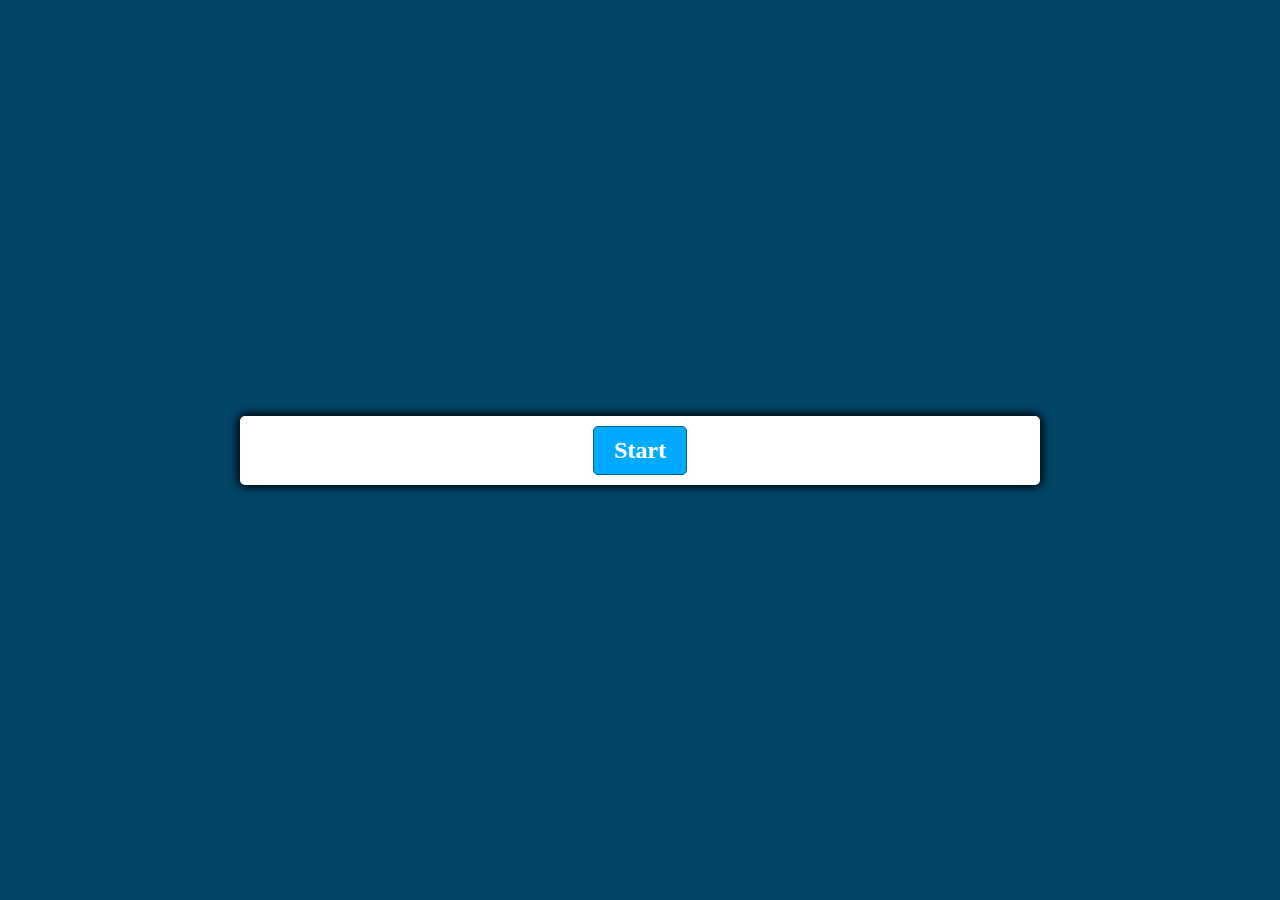
<file: index.html>
<!DOCTYPE html>
<html lang="en">

<head>
    <meta charset="UTF-8">
    <meta name="viewport" content="width=device-width, initial-scale=1.0">
    <link rel="stylesheet" href="css/styles.css">
    <script defer src="js/script.js"></script>
    <title>Quiz</title>
</head>

<body>
    <div class="container">
        <div id="question-container" class="hide">
            <div id="question">Question</div>
            <div id="answer-buttons" class="btn-grid">
                <button class="btn">Answer 1</button>
                <button class="btn">Answer 2</button>
                <button class="btn">Answer 3</button>
                <button class="btn">Answer 4</button>
            </div>
        </div>
        <div class="controls">
            <button id="start-btn" class="start-btn btn">Start</button>
            <button id="next-btn" class="next-btn btn hide">Next</button>
        </div>
    </div>
</body>

</html>
</file>
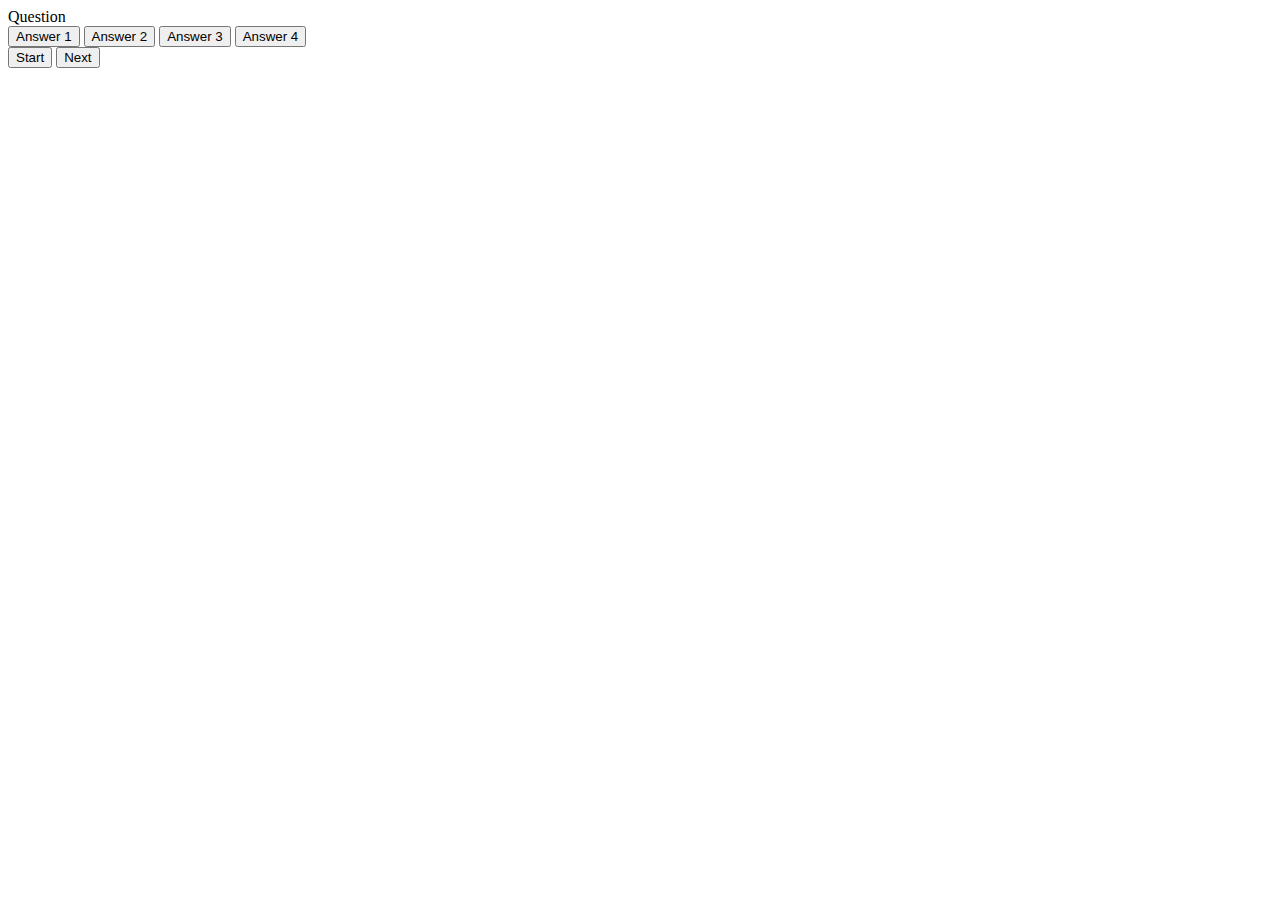
<file: .history/index_20200622093503.html>
<!DOCTYPE html>
<html lang="en">

<head>
    <meta charset="UTF-8">
    <meta name="viewport" content="width=device-width, initial-scale=1.0">
    <title>Quiz</title>
</head>

<body>
    <div class="container">
        <div id="question-container" class="hide">
            <div class="question">Question</div>
            <div class="btn-grid" id="answer-buttons">
                <button class="btn">Answer 1</button>
                <button class="btn">Answer 2</button>
                <button class="btn">Answer 3</button>
                <button class="btn">Answer 4</button>
            </div>
        </div>
        <div class="controls">
            <button id="start-btn" class="start-btn btn">Start</button>
            <button id="next-btn" class="next-btn btn">Next</button>
        </div>
    </div>
</body>

</html>
</file>
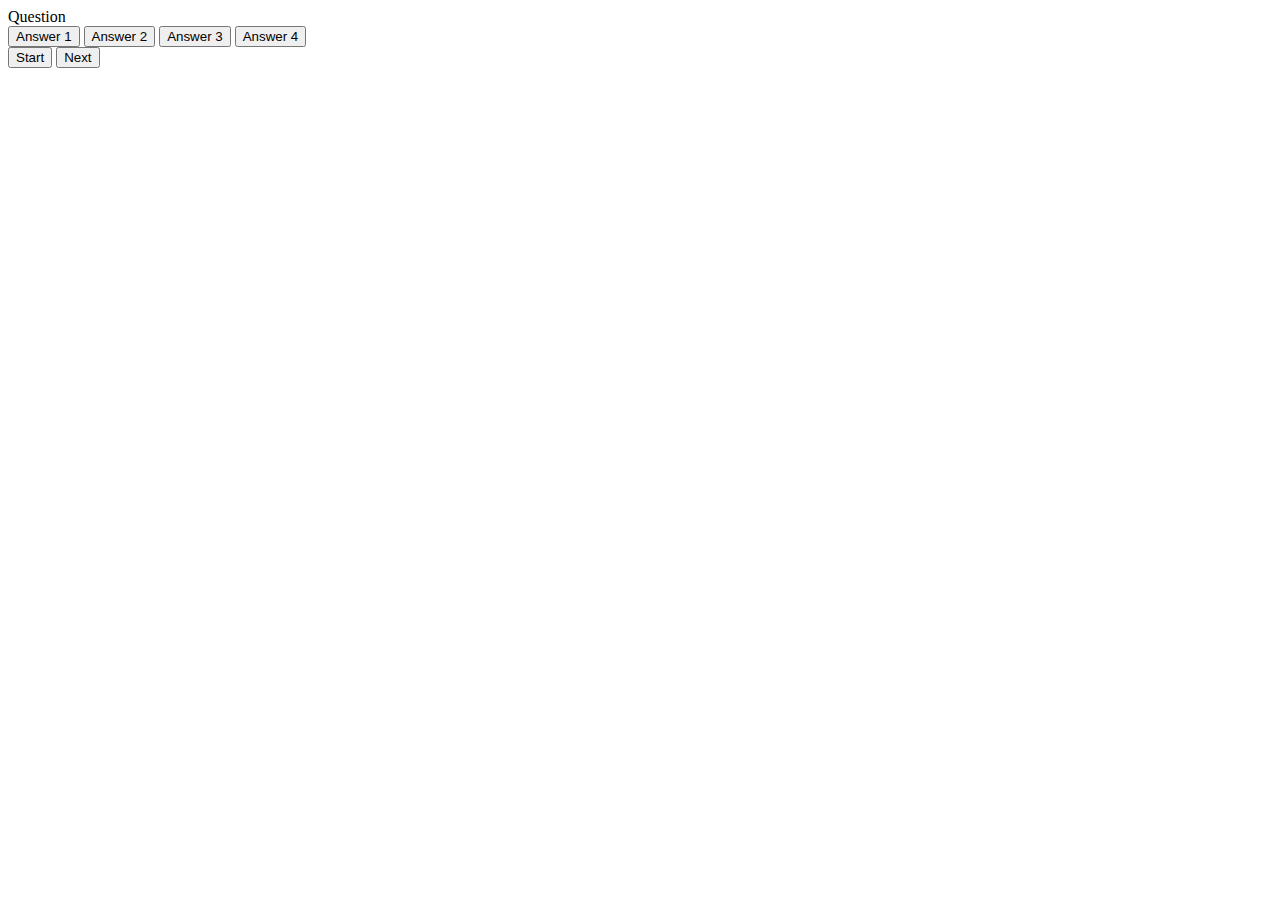
<file: .history/index_20200622093555.html>
<!DOCTYPE html>
<html lang="en">

<head>
    <meta charset="UTF-8">
    <meta name="viewport" content="width=device-width, initial-scale=1.0">
    <title>Quiz</title>
</head>

<body>
    <div class="container">
        <div id="question-container" class="hide">
            <div class="question">Question</div>
            <div id="answer-buttons" class="btn-grid">
                <button class="btn">Answer 1</button>
                <button class="btn">Answer 2</button>
                <button class="btn">Answer 3</button>
                <button class="btn">Answer 4</button>
            </div>
        </div>
        <div class="controls">
            <button id="start-btn" class="start-btn btn">Start</button>
            <button id="next-btn" class="next-btn btn">Next</button>
        </div>
    </div>
</body>

</html>
</file>
<file: css/styles.css>
*, *::before, *::after {
    box-sizing: border-box;
    font-family: Gotham Rounded;
}

:root {
    --hue-neutral: 200;
    --hue-wrong: 0;
    --hue-correct: 145;
}

body {
    --hue: var(--hue-neutral);
    padding: 0;
    margin: 0;
    display: flex;
    width: 100vw;
    height: 100vh;
    justify-content: center;
    align-items: center;
    background-color: hsl(var(--hue), 100%, 20%);
}

body.correct {
    --hue: var(--hue-correct);
}

body.wrong {
    --hue: var(--hue-wrong);
}

.container {
    width: 800px;
    max-width: 80%;
    background-color: white;
    border-radius: 5px;
    padding: 10px;
    box-shadow: 0 0 10px 2px;
}

.btn-grid {
    display: grid;
    grid-template-columns: repeat(2, auto);
    gap: 10px;
    margin: 20px 0;
}

.btn {
    --hue: var(--hue-neutral);
    border: 1px solid hsl(var(--hue), 100%, 30%);
    background-color: hsl(var(--hue), 100%, 50%);
    border-radius: 5px;
    padding: 5px 10px;
    color: white;
    outline: none;
}

.btn:hover {
    border-color: black
}

.btn.correct {
    --hue: var(--hue-correct);
    color: black;
}

.btn.wrong {
    --hue: var(--hue-wrong);
}

.start-btn, .next-btn {
    font-size: 1.5rem;
    font-weight: bold;
    padding: 10px 20px;
}

.controls {
    display: flex;
    justify-content: center;
    align-items: center;
}

.hide {
    display: none;
}
</file>
